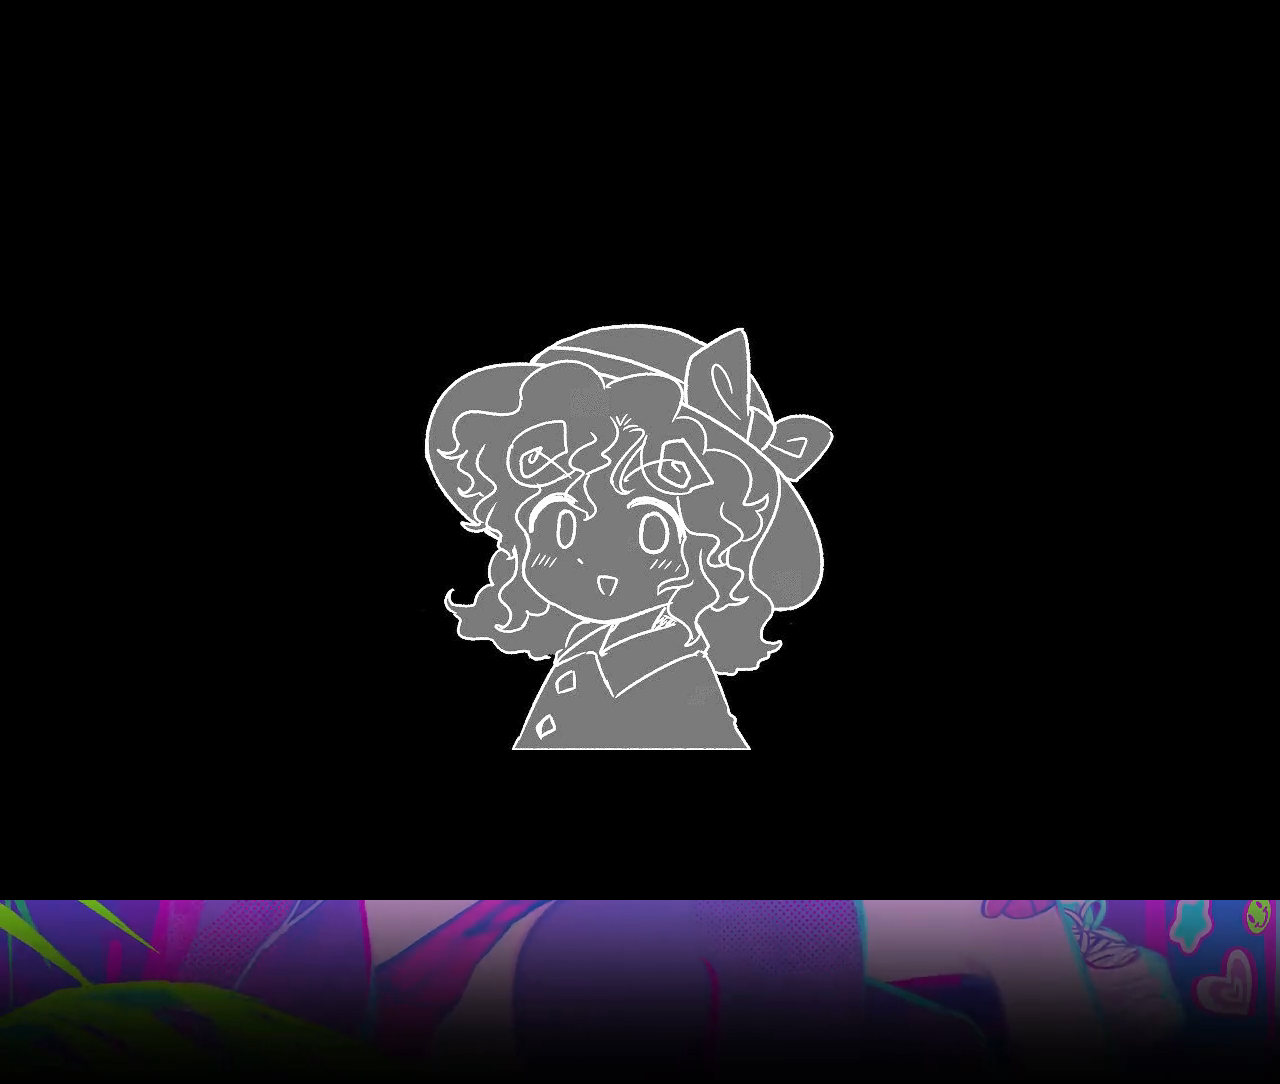
<file: index.html>
<!DOCTYPE html>
<html lang="zh-CN">
<head>
    <meta charset="UTF-8">
    <meta name="viewport" content="width=device-width, initial-scale=1.0">
    <title>奕承|YiChen</title>
    <link rel="stylesheet" href="css/styles.css">
    <link rel="icon" href="favicon.ico" type="image/x-icon">
    <link rel="shortcut icon" href="favicon.ico" type="image/x-icon">
</head>
<body>

    <div id="loading-container">
        <img id="loading-image" src="imgs/upload.gif" alt="Loading...">
    </div>

    <div id="content-container">
        <div id="menu-bar">
            <p>Welcome To My Howepage</p>
        </div>
        <div id="video-container">
            <video id="video-background" playsinline autoplay muted loop>
                <source src="video/Beas_background.mp4" type="video/mp4">
            </video>
        </div>

        <div id="bottom-bar">
            <p>copyright © 2023-2024 奕承|YiChen 暂未备案</p>
        </div>

    </div>

    <div class="main-container">

        <div class="search-box">
            <div class="custom-search-bar">
                <form action="https://www.bing.com/search" method="GET" target="_blank">
                    <div id="search-bar-container">
                        <input type="text" id="search-bar" name="q" placeholder="Search...">
                        <button type="submit" id="search-button">
                            <img src="imgs/search.png" alt="Search">
                        </button>
                    </div>
                </form>
            </div>     
        </div>       
    
        <div class="All overlay">
            <div class="overlay-A">
                <span class="text-blockA">暂时没想好写啥<br>算是还在施工中吧(●'◡'●)<br>反正慢慢写，并持续更新<br>目前随便写点凑凑字数<br>让排版好看点<br>哦对了！千万不要点胡桃哦！</span>
            </div>
    
            <div class="overlay-B">
                <span class="text-blockB">加入我的工程文件<br>来做苦力~</span>
                <div class="logo-overlay-A">
                    <a href="https://github.com/LaoYiChen/LaoYiChen.github.io" target="_blank">
                        <img class="social-logo" src="imgs/GitHub.png" alt="GitHbub">
                    </a>
                </div>
            </div>
    
            <div class="overlay-C">
                <span class="text-blockC">这是我的B站主页，里面收纳整理了很多“AI绘画&编曲”&"Maya"&"剪辑动画"等视频合集</span>
                <div class="logo-overlay-B">
                    <a href="https://space.bilibili.com/323256324?spm_id_from=333.1007.0.0" target="_blank">
                        <img class="social-logo" src="imgs/BiliBili.png" alt="BiliBili">
                    </a>
                </div>
            </div>
    
            <div class="overlay-D">
                <span class="text-blockD">This is music</span>
                <audio id="audioElement" controls loop>
                    <source src="music/ShibayanRecords - タイニーリトル・アジアンタム.ogg" type="audio/mp3">
                    Your browser does not support the audio tag.
                </audio>
            </div>
    
            <div class="overlay-E">
                <span class="text-blockE">This is my twitter, <br>of course there's nothing in it yet now</span>
                <div class="logo-overlay-C">
                    <a href="https://twitter.com/YiChen44554232" target="_blank">
                        <img class="social-logo" src="imgs/twitter.png" alt="twitter">
                    </a>
                </div>
            </div>
    
            <div class="logo-overlay-D">
                <a href="html/HuTao.html" target="_blank">
                    <img class="social-logo" src="imgs/HuTao.png" alt="HuTao">
                </a>
            </div>

    </div>

    <script src="js/logo.js"></script>

</body>
</html>
</file>
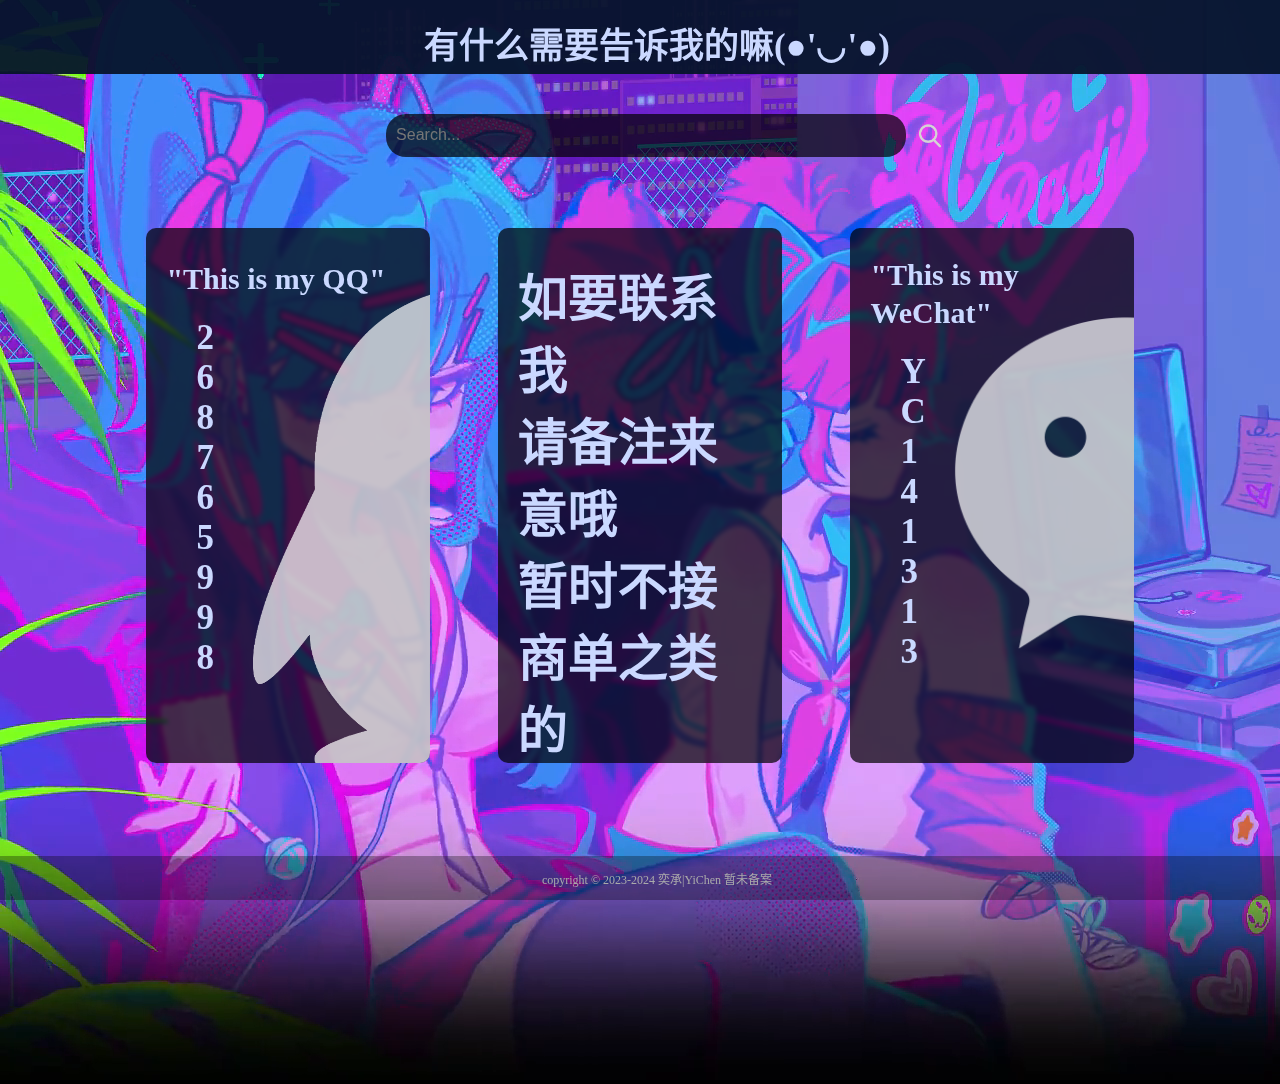
<file: html/HuTao.html>
<!DOCTYPE html>
<html lang="zh-CN">
<head>
    <meta charset="UTF-8">
    <meta name="viewport" content="width=device-width, initial-scale=1.0">
    <title>想要联系我的话</title>
    <link rel="stylesheet" href="../css/HuTao.css">
    <link rel="icon" href="../favicon.ico" type="image/x-icon">
    <link rel="shortcut icon" href="../favicon.ico" type="image/x-icon">
</head>
<body>

    <div id="loading-container">
        <img id="loading-image" src="../imgs/upload.gif" alt="Loading...">
    </div>

    <div id="content-container" style="display: none;">
        <!-- 这里放你的网页内容 -->
        <div id="menu-bar">
            <p>有什么需要告诉我的嘛(●'◡'●)</p>     
        </div>
        
        <div id="video-container">
            <video id="video-background" playsinline autoplay muted loop>
                <source src="../video/Beas_background.mp4" type="video/mp4">
            </video>
        </div>

        <div class="search-box">
            <div class="custom-search-bar">
                <form action="https://www.bing.com/search" method="GET" target="_blank">
                    <div id="search-bar-container">
                        <input type="text" id="search-bar" name="q" placeholder="Search...">
                        <button type="submit" id="search-button">
                            <img src="../imgs/search.png" alt="Search">
                        </button>
                    </div>
                </form>
            </div>     
        </div>       

        <div id="bottom-bar">
            <p>copyright © 2023-2024 奕承|YiChen 暂未备案</p>
        </div>

        <div class="overlay-A">
            <span class="text-blockA">"This is my WeChat"</span>
            <span class="text-blockA-A"><br>Y<br>C<br>1<br>4<br>1<br>3<br>1<br>3</span>
            <img class="social-logo" src="../imgs/WX-logo.png" alt="WX-logo">
        </div>

        <div class="overlay-B">
            <span class="text-blockB">如要联系我<br>请备注来意哦<br>暂时不接商单之类的<br>望周知</span>
        </div>

        <div class="overlay-C">
            <span class="text-blockC">"This is my QQ"</span>
            <span class="text-blockC-A"><br>2<br>6<br>8<br>7<br>6<br>5<br>9<br>9<br>8</span>
            <img class="social-logo" src="../imgs/QQ-logo.png" alt="QQ-logo">
        </div>

    </div>

    <script>
        // 获取加载动画和图片元素
        const loadingContainer = document.getElementById('loading-container');
        const contentContainer = document.getElementById('content-container');
        const loadedImage = document.getElementById('loading-image');

        // 图片加载完成事件
        loadedImage.addEventListener('load', function () {
            // 隐藏加载动画，显示内容容器
            loadingContainer.style.display = 'none';
            contentContainer.style.display = 'block';
        });

        // 如果加载时间小于 2000 毫秒（2 秒），则设置一个 2 秒的定时器
        const minLoadingTime = 2000;

        setTimeout(() => {
            loadingContainer.style.display = 'none';
            contentContainer.style.display = 'block';
        }, minLoadingTime);

    </script>

</body>
</html>
</file>
<file: css/styles.css>
@media screen and (max-width: 768px) {
    .All.overlay {
        display: none; /* 在窗口宽度小于 768px 时隐藏 */
    }
}

@media screen and (max-width: 768px) {
    #menu-bar, #bottom-bar {
        display: none; /* 在窗口宽度小于 768px 时隐藏 */
    }
}

@media screen and (max-width: 768px) {
    .search-box {
        display: none; /* 在窗口宽度小于 768px 时隐藏 */
    }
}

body {
    position: relative;
    margin: 0;
    height: 100vh;
    overflow: hidden;
    background-color: rgb(0, 0, 0);
    color: #ffffff;
}

/*眉页和地页设置*/
#menu-bar, #bottom-bar {
    position: absolute;
    width: 100%;
    z-index: 4; 
    text-align: center;
    padding: 17px;
}

/*地页中文本设置*/
#bottom-bar p {
    margin: 0; /* 移除默认上下边距 */
    position: relative;
    top: -3px; 
    color: #aaaaaa; 
    font-size: 12px;
}

/*眉页文本设置*/
#menu-bar p {
    margin: 0; /* 移除默认上下边距 */
    position: relative;
    top: 0px; 
    font-size: 35px; 
    color: rgb(202, 216, 255);
    font-weight: bold;
}

#menu-bar {
    top: 0;
    height: 40px; 
    background-color: rgba(6, 20, 43, 0.95);
}

#bottom-bar {
    bottom: 0;
    height: 10px;
    background-color: rgb(0, 0, 0, 0.3); 
}

/*视频背景设置*/
#video-container {
    position: absolute;
    top: 50%;
    left: 50%;
    transform: translate(-50%, -50%);
    width: 100vw; 
    height: 100vh; 
    z-index: 2;
}

.main-container {
    position: absolute;
    top: 50%;
    left: 50%;
    z-index: 3;
    transform: translate(-50%, -50%);
    width: 1300px;
    height: 900px;
    display: flex;
    flex-direction: column;
    justify-content: center;
    align-items: center;
    background-color: rgba(255, 0, 0, 0.0);
}

/*中间内容设置*/
.All.overlay {
    position: absolute;
    top: 56.5%;
    left: 50%;
    z-index: 3;
    transform: translate(-50%, -50%);
    width: 95%; 
    height: 60%; 
    display: flex;
    flex-direction: column;
    justify-content: center;
    align-items: center;
    background-color: rgba(255, 0, 0, 0.0); /* 这里设置为红色的半透明背景，你可以根据需要调整颜色和透明度 */
}

/* 隐藏滚动条，但保留滚动功能 */
.All.overlay .overlay-A::-webkit-scrollbar {
    width: 0.5em; /* 设置滚动条的宽度为 0.5em，以确保其存在但不可见 */
}

.All.overlay .overlay-A::-webkit-scrollbar-thumb {
    background-color: transparent; /* 滑块透明 */
}

/* 隐藏滚动条，但保留滚动功能 */
.All.overlay .overlay-B::-webkit-scrollbar {
    width: 0.5em; /* 设置滚动条的宽度为 0.5em，以确保其存在但不可见 */
}

.All.overlay .overlay-B::-webkit-scrollbar-thumb {
    background-color: transparent; /* 滑块透明 */
}

/* 隐藏滚动条，但保留滚动功能 */
.All.overlay .overlay-C::-webkit-scrollbar {
    width: 0.5em; /* 设置滚动条的宽度为 0.5em，以确保其存在但不可见 */
}

.All.overlay .overlay-C::-webkit-scrollbar-thumb {
    background-color: transparent; /* 滑块透明 */
}

/* 隐藏滚动条，但保留滚动功能 */
.All.overlay .overlay-D::-webkit-scrollbar {
    width: 0.5em; /* 设置滚动条的宽度为 0.5em，以确保其存在但不可见 */
}

.All.overlay .overlay-D::-webkit-scrollbar-thumb {
    background-color: transparent; /* 滑块透明 */
}

/* 隐藏滚动条，但保留滚动功能 */
.All.overlay .overlay-E::-webkit-scrollbar {
    width: 0.5em; /* 设置滚动条的宽度为 0.5em，以确保其存在但不可见 */
}

.All.overlay .overlay-E::-webkit-scrollbar-thumb {
    background-color: transparent; /* 滑块透明 */
}

/*音乐播放器*/
.All.overlay audio {
    position: absolute;
    margin: auto;
    width: 95%; 
    height: 85%;
    top: 4%;
    left: 2%; 
    outline: none;
    appearance: none;
    z-index: 5;
    overflow-y: auto;
}

.All.overlay .overlay-A {
    position: absolute;
    width: 25%;
    height: 86%;
    margin: auto;
    top: 0px;
    left: 0px;
    bottom: 0px;
    right: 26.5%;
    overflow-y: auto;
    padding: 2%;
    border-radius: 10px;
    background: rgba(0, 0, 0, 0.6);
    backdrop-filter: blur(2px);
    color: rgb(202, 216, 255);
}

.text-blockA {
    position: relative;
    top: 3%; 
    font-size: 35px; 
    font-weight: bold;
}

.All.overlay .overlay-B {
    position: absolute;
    width: 13%;
    height: 23%;
    margin: auto;
    top: 0;
    left: 26%;
    bottom: 63%;
    right: 0;
    z-index: 3;
    padding: 2%;
    border-radius: 10px; /* 设置边框圆角 */
    background: rgba(0, 0, 0, 0.6);
    backdrop-filter: blur(2px);
    color: rgb(202, 216, 255);
}

.text-blockB {
    position: relative;
    top: 95px; 
    font-size: 20px; 
    font-weight: bold;
}

.All.overlay .overlay-C {
    position: absolute;
    width: 9%;
    height: 62%;
    margin: auto;
    top: 0;
    left: 62%;
    bottom: 24%;
    right: 0px;
    z-index: 3;
    overflow-y: auto;
    padding: 2%;
    border-radius: 10px; /* 设置边框圆角 */
    background: rgba(0, 0, 0, 0.6);
    backdrop-filter: blur(2px);
    color: rgb(202, 216, 255);
}

.text-blockC {
    position: relative;
    top: 120px; 
    font-size: 19px; 
    font-weight: bold;
}

.All.overlay .overlay-D {
    position: absolute;
    width: 29%;
    height: 12%;
    margin: auto;
    top: 75%;
    left: 42%;
    bottom: 0px;
    right: 0px;
    z-index: 3;
    overflow-y: auto;
    padding: 2%;
    border-radius: 10px; /* 设置边框圆角 */
    background: rgba(0, 0, 0, 0.6);
    backdrop-filter: blur(2px);
    color: rgb(202, 216, 255);
}

.text-blockD {
    position: relative;
    top: -10%; 
    left: 35%;
    font-size: 18px; 
    font-weight: bold;
}

.All.overlay .overlay-E {
    position: absolute;
    width: 8%;
    height: 86%;
    margin: auto;
    top: 0px;
    left: 0px;
    bottom: 0px;
    right: 73%;
    overflow-y: auto;
    padding: 2%;
    border-radius: 10px; /* 设置边框圆角 */
    background: rgba(0, 0, 0, 0.6);
    backdrop-filter: blur(2px);
    color: rgb(202, 216, 255);
}

.text-blockE {
    position: relative;
    top: 100px; 
    left: 0px;
    font-size: 25px; 
    font-weight: bold;
}

/*加载动画Gif设置*/
#loading-container {
    position: fixed;
    top: 0;
    left: 0;
    width: 100%;
    height: 100%;
    background-color: black;
    display: flex;
    align-items: center;
    justify-content: center;
    z-index: 9999
}

#loading-image {
    display: block;
    margin: 0 auto;
}

/*搜索栏整体设置*/

.search-box {
    position: absolute;
    top: 22.5%;
    left: 52%;
    z-index: 3;
    transform: translate(-50%, -50%);
    width: 70%; 
    height: 10%; 
    display: flex;
    flex-direction: column;
    justify-content: center;
    align-items: center;
    background-color: rgba(255, 0, 0, 0.0); /* 这里设置为红色的半透明背景，你可以根据需要调整颜色和透明度 */
}

#search-bar {
    width: 500px;
    height: 23px;
    position: relative;
    border-radius: 20px;
    padding: 10px;
    border: none;
    background-color: rgba(0, 0, 0, 0.7);
    color: rgb(170, 170, 170);
    font-size: 16px; 
    font-family:"Microsoft YaHei", Arial, sans-serif;
    margin: 0; 
}

#menu-bar input[type="text"]:focus {
    outline: none; /* 移除聚焦时的边框 */
}

#search-button {
    border: none;
    background: none;
    padding: 0;
    cursor: pointer;
}

#search-button img {
    width: 30px; /* 调整图片宽度 */
    height: 30px; /* 调整图片高度 */
    vertical-align: middle; /* 垂直居中对齐 */
    margin-left: 5px; /* 调整左侧边距 */
}

.logo-overlay-C {
    position: absolute;
    width: 50%;
    height: 10%;
    margin: auto;
    z-index: 3;
    background: rgba(0, 0, 0, 0.8);
    border-radius: 10px; /* 设置边框圆角 */
    display: flex;
    flex-direction: column;
    justify-content: center;
    align-items: center;
    padding: 20px;
}

.logo-overlay-B {
    position: absolute;
    width: 60%;
    height: 13%;
    margin: auto;
    z-index: 3;
    background: rgba(0, 0, 0, 0.8);
    border-radius: 10px; /* 设置边框圆角 */
    display: flex;
    flex-direction: column;
    justify-content: center;
    align-items: center;
    padding: 20px;
}

.logo-overlay-A {
    position: absolute;
    width: 50%;
    height: 27%;
    margin: auto;
    z-index: 3;
    background: rgba(0, 0, 0, 0.6);
    border-radius: 10px; /* 设置边框圆角 */
    display: flex;
    flex-direction: column;
    justify-content: center;
    align-items: center;
    padding: 20px;
}

.logo-overlay-D {
    position: absolute;
    width: 150px;
    height: 90px;
    margin: auto;
    z-index: 3;
    background: rgba(0, 0, 0, 0.6);
    border-radius: 10px; /* 设置边框圆角 */
    display: flex;
    flex-direction: column;
    align-items: center;
    padding: 20px;
}


.logo-overlay-A {
    top: 0px;
    left: 0;
    bottom: 30%;
    right: 0;
}

.logo-overlay-B {
    top: 0;
    left: 0;
    bottom: 65%;
    right: 0;
}

.logo-overlay-C {
    top: 0;
    left: 0;
    bottom: 75%;
    right: 0;
}

.logo-overlay-D {
    top: 15%;
    left: 24.5%;
    bottom: 0px;
    right: 0;
}

.logo-overlay-A img {
    width: 50px;
    height: 50px;
    opacity: 0.9; /* 这里设置透明度，可以根据需要调整值 */
    
}

.logo-overlay-B img {
    width: 108px;
    height: 52px;
    opacity: 0.9; /* 这里设置透明度，可以根据需要调整值 */

}

.logo-overlay-C img {
    width: 40px;
    height: 40px;
    opacity: 0.9; /* 这里设置透明度，可以根据需要调整值 */

}

.logo-overlay-D img {
    width: 180px;
    height: 180px;
    margin-top: -70px;
    opacity: 1; /* 这里设置透明度，可以根据需要调整值 */

}
</file>
<file: css/HuTao.css>
body {
    position: relative;
    margin: 0;
    height: 100vh;
    overflow: hidden;
    background-color: rgb(0, 0, 0);
    color: #ffffff;
}

/*眉页和地页设置*/
#menu-bar, #bottom-bar {
    position: absolute;
    width: 100%;
    z-index: 4; 
    text-align: center;
    padding: 17px;
}

/*地页中文本设置*/
#bottom-bar p {
    margin: 0; /* 移除默认上下边距 */
    position: relative;
    top: -3px; 
    color: #aaaaaa; 
    font-size: 12px;
}

/*眉页文本设置*/
#menu-bar p {
    margin: 0; /* 移除默认上下边距 */
    position: relative;
    top: 0px; 
    font-size: 35px; 
    color: rgb(202, 216, 255);
    font-weight: bold;
}

#menu-bar {
    top: 0;
    height: 40px; 
    background-color: rgba(6, 20, 43, 0.95);
}

#bottom-bar {
    bottom: 0;
    height: 10px;
    background-color: rgb(0, 0, 0, 0.3); 
}

/*视频背景设置*/
#video-container {
    position: absolute;
    top: 50%;
    left: 50%;
    transform: translate(-50%, -50%);
    width: 100vw; 
    height: 100vh; 
    z-index: 2;
}

/*中间内容设置*/
.overlay-A, .overlay-B,.overlay-C {
    position: absolute;
    width: 19%;
    height: 55%;
    margin: auto;
    z-index: 3;
    overflow-y: auto;
    padding: 20px;
    border-radius: 10px; /* 设置边框圆角 */
    background: rgba(0, 0, 0, 0.7);
    backdrop-filter: blur(2px);
    color: white;
    font-size: 20px;
    overflow: hidden; /* 隐藏溢出的内容 */
}

/* 隐藏滚动条，但保留滚动功能 */
.All.overlay .overlay-A::-webkit-scrollbar {
    width: 0.5em; /* 设置滚动条的宽度为 0.5em，以确保其存在但不可见 */
}

.All.overlay .overlay-A::-webkit-scrollbar-thumb {
    background-color: transparent; /* 滑块透明 */
}

/* 隐藏滚动条，但保留滚动功能 */
.All.overlay .overlay-B::-webkit-scrollbar {
    width: 0.5em; /* 设置滚动条的宽度为 0.5em，以确保其存在但不可见 */
}

.All.overlay .overlay-B::-webkit-scrollbar-thumb {
    background-color: transparent; /* 滑块透明 */
}

/* 隐藏滚动条，但保留滚动功能 */
.All.overlay .overlay-C::-webkit-scrollbar {
    width: 0.5em; /* 设置滚动条的宽度为 0.5em，以确保其存在但不可见 */
}

.All.overlay .overlay-C::-webkit-scrollbar-thumb {
    background-color: transparent; /* 滑块透明 */
}

.overlay-A {
    top: 10%;
    left: 55%;
    bottom: 0px;
    right: 0px;
}

.overlay-B {
    top: 10%;
    left: 0px;
    bottom: 0px;
    right: 0px;
}

.overlay-C {
    top: 10%;
    left: 0px;
    bottom: 0px;
    right: 55%;
}

.text-blockC, .text-blockA {
    position: relative;
    top: 10px; 
    font-size: 30px; 
    font-weight: bold;
    color: rgb(202, 216, 255);
}

.text-blockC-A,.text-blockA-A {
    position: relative;
    top: 30px; 
    left: 30px;
    font-size: 35px; 
    font-weight: bold;
    color: rgb(202, 216, 255);
}

.text-blockB {
    position: relative;
    top: 10px; 
    font-size: 50px; 
    font-weight: bold;
    color: rgb(202, 216, 255);
}

.social-logo {
    position: absolute;
    top: 50px; 
    left: 100px;
    width: 500px;
    height: 500px;
    opacity: 0.7; 
}

/*加载动画Gif设置*/
#loading-container {
    position: fixed;
    top: 0;
    left: 0;
    width: 100%;
    height: 100%;
    background-color: black;
    display: flex;
    align-items: center;
    justify-content: center;
    z-index: 9999
}

#loading-image {
    display: block;
    margin: 0 auto;
}

/*搜索栏整体设置*/

.search-box {
    position: absolute;
    top: 15%;
    left: 52%;
    z-index: 3;
    transform: translate(-50%, -50%);
    width: 70%; 
    height: 10%; 
    display: flex;
    flex-direction: column;
    justify-content: center;
    align-items: center;
    background-color: rgba(255, 0, 0, 0.0); /* 这里设置为红色的半透明背景，你可以根据需要调整颜色和透明度 */
}

#search-bar {
    width: 500px;
    height: 23px;
    position: relative;
    border-radius: 20px;
    padding: 10px;
    border: none;
    background-color: rgba(0, 0, 0, 0.7);
    color: rgb(170, 170, 170);
    font-size: 16px; 
    font-family:"Microsoft YaHei", Arial, sans-serif;
    margin: 0; 
}

#menu-bar input[type="text"]:focus {
    outline: none; /* 移除聚焦时的边框 */
}

#search-button {
    border: none;
    background: none;
    padding: 0;
    cursor: pointer;
}

#search-button img {
    width: 30px; /* 调整图片宽度 */
    height: 30px; /* 调整图片高度 */
    vertical-align: middle; /* 垂直居中对齐 */
    margin-left: 5px; /* 调整左侧边距 */
}
</file>
